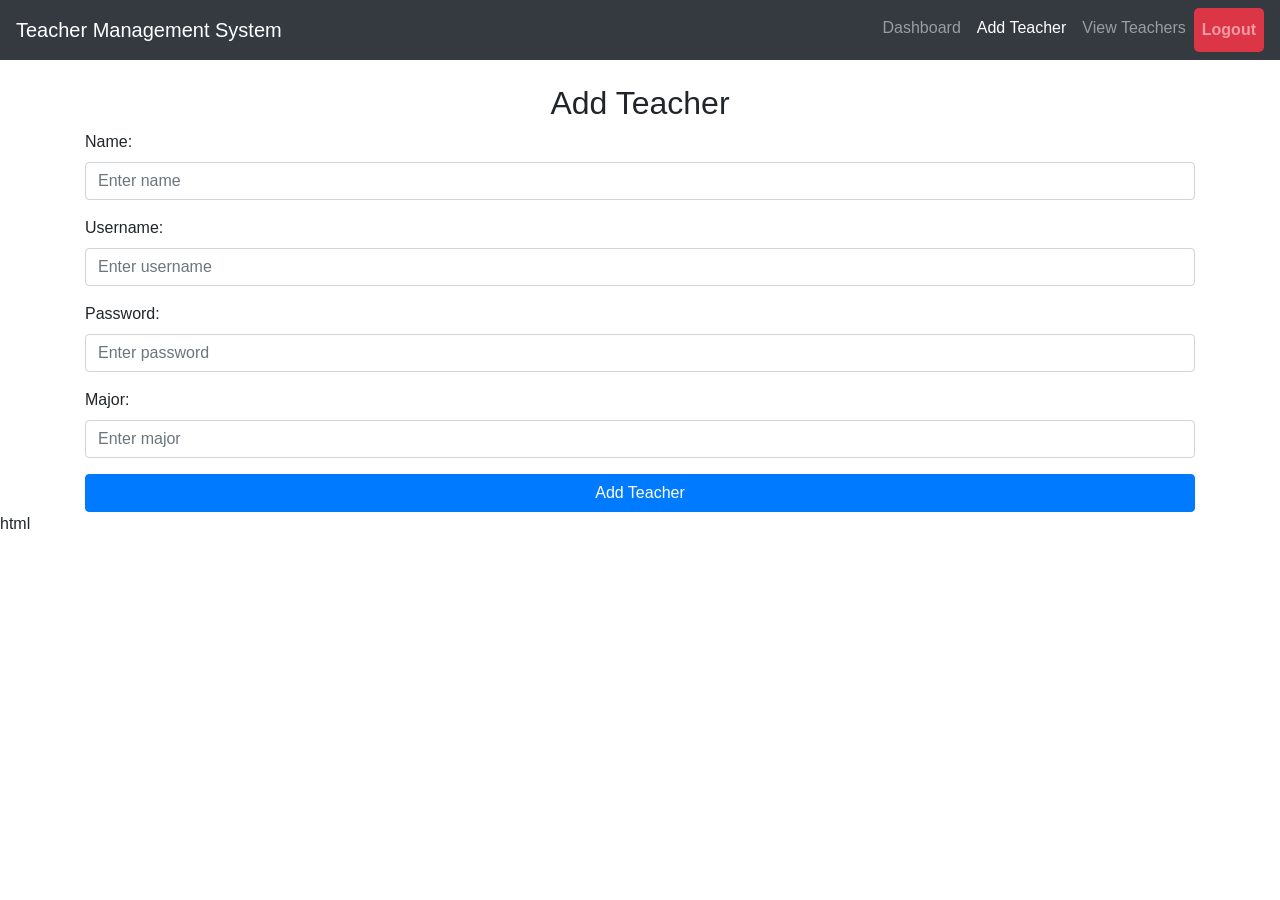
<file: templates/admin/add_teacher.html>
<!DOCTYPE html>
<html>

<head>
    <title>Add Teacher</title>
    <link rel="stylesheet" href="https://stackpath.bootstrapcdn.com/bootstrap/4.5.0/css/bootstrap.min.css">
    <style>
        /* Custom logout button style */
    .logout-btn {
      color: #ffffff;
      background-color: #dc3545;
      border-color: #dc3545;
    }

    .logout-btn:hover {
      color: #ffffff;
      background-color: #c82333;
      border-color: #bd2130;
    }

    /* Custom logout button design */
    .logout-btn {
      border-radius: 5px;
      padding: 10px 20px;
      font-size: 16px;
      font-weight: bold;
    }
    </style>
    <script>
        function logout() {
          // Clear browser history
          window.location.replace("/");
          if (typeof history.pushState === "function") {
            history.pushState(null, null, window.location.href);
            window.onpopstate = function () {
              history.go(1);
            };
          }
        }
      </script>
</head>

<body>
    <nav class="navbar navbar-expand-md navbar-dark bg-dark">
        <a class="navbar-brand" href="#">Teacher Management System</a>
        <button class="navbar-toggler" type="button" data-toggle="collapse" data-target="#navbarNav"
            aria-controls="navbarNav" aria-expanded="false" aria-label="Toggle navigation">
            <span class="navbar-toggler-icon"></span>
        </button>
        <div class="collapse navbar-collapse" id="navbarNav">
            <ul class="navbar-nav ml-auto">
                <li class="nav-item">
                    <a class="nav-link " href="admin-dashboard">Dashboard</a>
                </li>
                <li class="nav-item">
                    <a class="nav-link active" href="add-teacher">Add Teacher</a>
                </li>
                <li class="nav-item">
                    <a class="nav-link" href="view-teachers">View Teachers</a>
                </li>
                <li class="nav-item">
                    <a class="nav-link logout-btn" href="#" onclick="logout();">Logout</a>
                  </li>
            </ul>
        </div>
    </nav>

    <div class="container mt-4">
        <h2 class="text-center">Add Teacher</h2>
        <!-- <form method="post" action="addTeacher"> -->
        <form id="addTeacherForm" method="post" action="addTeacher">
            <div class="form-group">
                <label for="name">Name:</label>
                <input type="text" class="form-control" id="name" name="name" placeholder="Enter name" required>
            </div>
            <div class="form-group">
                <label for="username">Username:</label>
                <input type="text" class="form-control" id="username" name="username" placeholder="Enter username"
                    required>
            </div>
            <div class="form-group">
                <label for="password">Password:</label>
                <input type="password" class="form-control" id="password" name="password" placeholder="Enter password"
                    required>
            </div>
            <div class="form-group">
                <label for="major">Major:</label>
                <input type="text" class="form-control" id="major" name="major" placeholder="Enter major" required>
            </div>
            <button type="submit" class="btn btn-primary btn-block">Add Teacher</button>
        </form>

    </div>
    html

    <script src="https://code.jquery.com/jquery-3.5.1.min.js"></script>
    <script>
        document.getElementById("addTeacherForm").addEventListener("submit", function (event) {
            event.preventDefault();
            var form = event.target;
            var formData = new FormData(form);

            fetch('/addTeacher', {
                method: 'POST',
                body: formData
            })
                .then(function (response) {
                    if (response.ok) {
                        return response.text();
                    }
                    throw new Error('Error: ' + response.status);
                })
                .then(function (data) {
                    alert(data);
                    form.reset();
                })
                .catch(function (error) {
                    console.error(error);
                });
        });

    </script>
    <script src="https://code.jquery.com/jquery-3.5.1.slim.min.js"></script>
    <script src="https://stackpath.bootstrapcdn.com/bootstrap/4.5.0/js/bootstrap.min.js"></script>
</body>

</html>
</file>
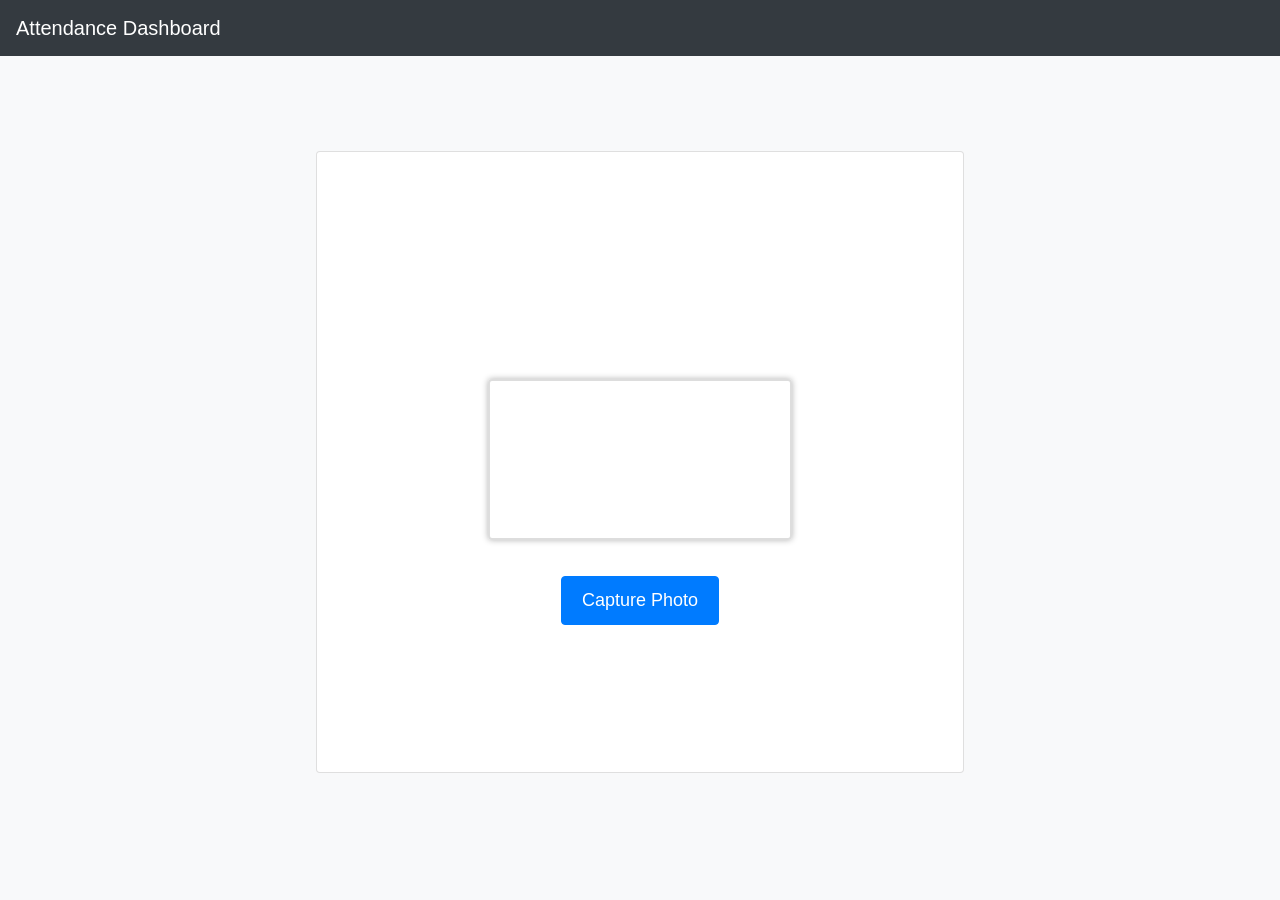
<file: templates/teacher/imageCapture.html>
<!DOCTYPE html>
<html>

<head>
    <title>Camera Capture</title>
    <link rel="stylesheet" href="https://stackpath.bootstrapcdn.com/bootstrap/4.5.0/css/bootstrap.min.css">
    <style>
        body {
            background-color: #f8f9fa;
        }

        .container {
            width: 606px;
            height: 500px;
            display: flex;
            flex-direction: column;
            align-items: center;
            justify-content: center;
            margin: 80px auto 0; /* Adjust the margin as needed */
        }

        .center-content {
            display: flex;
            flex-direction: column;
            align-items: center;
            justify-content: center;
            height: 100vh;
        }

        #video {
            width: 100%;
            height: 100%;
            object-fit: cover;
            border: 2px solid #ddd;
            border-radius: 4px;
            box-shadow: 0px 0px 6px 0px rgba(0, 0, 0, 0.3);
        }

        #capture-btn {
            margin-top: 20px;
            padding: 10px 20px;
            font-size: 18px;
        }
    </style>
</head>

<body>
    <nav class="navbar navbar-expand-md navbar-dark bg-dark fixed-top">
        <a class="navbar-brand" href="#">Attendance Dashboard</a>
    </nav>

    <div class="center-content">
        <div class="container mt-4">
            <div class="card">
                <div class="card-body">
                    <div class="container text-center">
                        <div class="row justify-content-center">
                            <div class="col-md-12">
                                <video id="video" autoplay></video>
                            </div>
                        </div>
                        <div class="row justify-content-center mt-3">
                            <div class="col-md-12">
                                <button id="capture-btn" class="btn btn-primary">Capture Photo</button>
                            </div>
                        </div>
                    </div>
                </div>
            </div>
        </div>
    </div>

    <!-- Add hidden input fields to store the captured data -->
    <form id="capture-form" action="/capture" method="POST">
        <input type="hidden" id="department-input" name="department">
        <input type="hidden" id="year-input" name="year">
        <input type="hidden" id="class-input" name="class">
        <input type="hidden" id="captured-photo" name="photo">
    </form>

    <script src="https://code.jquery.com/jquery-3.5.1.slim.min.js"></script>
    <script src="https://cdn.jsdelivr.net/npm/@popperjs/core@2.5.3/dist/umd/popper.min.js"></script>
    <script src="https://stackpath.bootstrapcdn.com/bootstrap/4.5.0/js/bootstrap.min.js"></script>
    <script>
        navigator.mediaDevices.getUserMedia({ video: true })
            .then(function(stream) {
                var video = document.getElementById('video');
                video.srcObject = stream;
                video.play();
            })
            .catch(function(err) {
                console.log('Error accessing camera: ', err);
            });

        var captureButton = document.getElementById('capture-btn');
        captureButton.addEventListener('click', function() {
            var video = document.getElementById('video');

            var canvas = document.createElement('canvas');
            var context = canvas.getContext('2d');
            canvas.width = video.videoWidth;
            canvas.height = video.videoHeight;
            context.drawImage(video, 0, 0, canvas.width, canvas.height);
            var imageData = canvas.toDataURL('image/jpeg');

            // Set the captured photo data to the hidden input field
            var capturedPhotoInput = document.getElementById('captured-photo');
            capturedPhotoInput.value = imageData;

            // Set the values of the hidden input fields before submitting the form
            var departmentInput = document.getElementById('department-input');
            var yearInput = document.getElementById('year-input');
            var classInput = document.getElementById('class-input');

            var urlParams = new URLSearchParams(window.location.search);
            departmentInput.value = urlParams.get('department');
            yearInput.value = urlParams.get('year');
            classInput.value = urlParams.get('class');

            // Submit the form
            var captureForm = document.getElementById('capture-form');
            captureForm.submit();
        });
    </script>

</body>

</html>
</file>
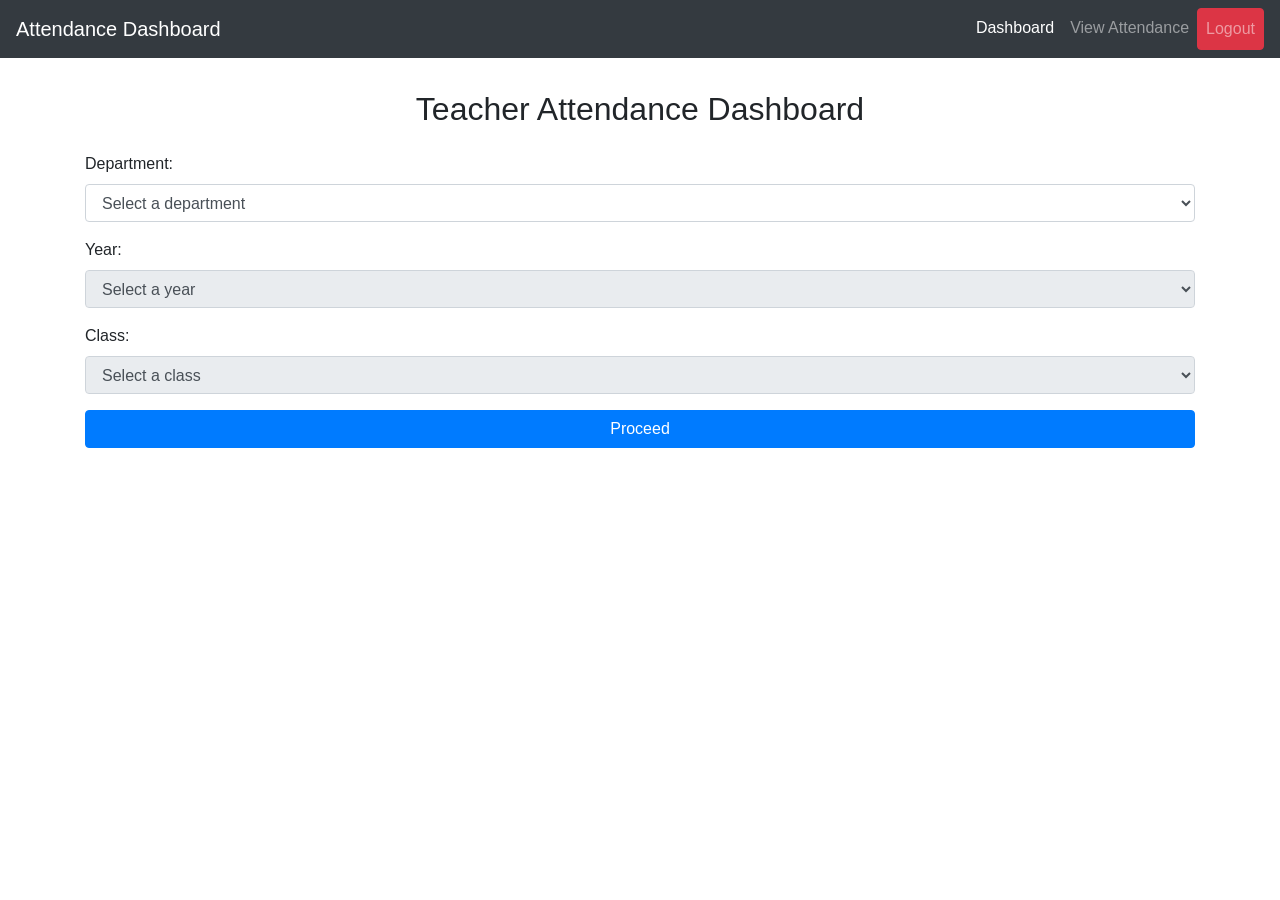
<file: templates/teacher/teacherSelectClass.html>
<!DOCTYPE html>
<html>
<head>
  <title>Teacher Attendance Dashboard</title>
  <link rel="stylesheet" href="https://stackpath.bootstrapcdn.com/bootstrap/4.5.0/css/bootstrap.min.css">
  <style>
    body {
      padding-top: 70px; /* Add top padding to make space for the fixed navbar */
    }

    .navbar {
      display: flex;
      justify-content: center; /* Align items horizontally at the center */
    }

    .container {
      margin-top: 20px; /* Add top margin to create space below the navbar */
    }

    .logout-btn {
      background-color: #dc3545;
      border-color: #dc3545;
      color: #fff;
    }

    .logout-btn:hover,
    .logout-btn:focus {
      background-color: #c82333;
      border-color: #bd2130;
      color: #fff;
    }
  </style>
</head>
<body>
  <nav class="navbar navbar-expand-md navbar-dark bg-dark fixed-top">
    <a class="navbar-brand" href="#">Attendance Dashboard</a>
    <button class="navbar-toggler" type="button" data-toggle="collapse" data-target="#navbarNav" aria-controls="navbarNav" aria-expanded="false" aria-label="Toggle navigation">
      <span class="navbar-toggler-icon"></span>
    </button>
    <div class="collapse navbar-collapse" id="navbarNav">
      <ul class="navbar-nav ml-auto">
        <li class="nav-item active">
          <a class="nav-link" href="#">Dashboard</a>
        </li>
        <li class="nav-item">
          <a class="nav-link" href="navigateToViewStudents">View Attendance</a>
        </li>
        <!-- <li class="nav-item">
          <a class="nav-link" href="#">Status</a>
        </li> -->
        <li class="nav-item">
          <form action="/logout-teacher" method="POST">
            <button type="submit" class="nav-link btn logout-btn">Logout</button>
          </form>
        </li>

      </ul>
    </div>
  </nav>
  
  <div class="container">
    <form action="/capturephoto">
    <h2 class="text-center mb-4">Teacher Attendance Dashboard</h2>
    <div class="form-group">
      <label for="department">Department:</label>
      <select class="form-control" id="department" name="department" onchange="updateYears()">
        <option value="">Select a department</option>
        <option value="CS">Computer Science</option>
        <option value="CE">Civil</option>
        <option value="ME">Mechanical</option>
        <option value="EEE">EEE</option>
        <option value="EC">EC</option>
      </select>
    </div>
    <div class="form-group">
      <label for="year">Year:</label>
      <select class="form-control" id="year" name="year" onchange="updateDivisions()" disabled>
        <option value="">Select a year</option>
      </select>
    </div>
    <div class="form-group">
      <label for="class">Class:</label>
      <select class="form-control" id="class" name="class" disabled>
        <option value="">Select a class</option>
      </select>
    </div>
    <button type="submit" class="btn btn-primary btn-block" >Proceed</button>
  </form>
  </div>

  <script src="https://code.jquery.com/jquery-3.5.1.slim.min.js"></script>
  <script src="https://cdn.jsdelivr.net/npm/@popperjs/core@2.5.3/dist/umd/popper.min.js"></script>
  <script src="https://stackpath.bootstrapcdn.com/bootstrap/4.5.0/js/bootstrap.min.js"></script>

  <script>
    // JavaScript code here...
    var divisions = {
      "CS": {
        "First Year": ["CSE", "DS", "AIML"],
        "Second Year": ["CSE", "DS"],
        "Third Year": ["CSE", "DS"],
        "Fourth Year": ["CSE"]
      },
      "CE": {
        "First Year": ["C-A", "C-B"],
        "Second Year": ["C-A", "C-B"],
        "Third Year": ["C-A", "C-B"],
        "Fourth Year": ["C-A", "C-B"]
      },
      "ME": {
        "First Year": ["M1", "M2"],
        "Second Year": ["M1", "M2"],
        "Third Year": ["M1", "M2"],
        "Fourth Year": ["M1", "M2"]
      },
      "EEE": {
        "First Year": ["E1", "E2", "E3"],
        "Second Year": ["E1", "E2", "E3"],
        "Third Year": ["E1", "E2", "E3"],
        "Fourth Year": ["E1", "E2", "E3"]
      },
      "EC": {
        "First Year": ["EC1", "EC2"],
        "Second Year": ["EC1", "EC2"],
        "Third Year": ["EC1", "EC2"],
        "Fourth Year": ["EC1", "EC2"]
      }
    };

    function updateYears() {
      var departmentSelect = document.getElementById("department");
      var yearSelect = document.getElementById("year");
      var classSelect = document.getElementById("class");
      var markAttendanceBtn = document.getElementById("markAttendanceBtn");
      var department = departmentSelect.value;

      // Clear existing options
      yearSelect.innerHTML = '<option value="">Select a year</option>';
      classSelect.innerHTML = '<option value="">Select a class</option>';

      if (department !== "") {
        var years = Object.keys(divisions[department]);

        // Add options for each year
        for (var i = 0; i < years.length; i++) {
          var option = document.createElement("option");
          option.value = years[i];
          option.text = years[i];
          yearSelect.appendChild(option);
        }

        yearSelect.disabled = false;
      } else {
        yearSelect.disabled = true;
      }

      classSelect.disabled = true;
      markAttendanceBtn.disabled = true;
    }

    function updateDivisions() {
      var yearSelect = document.getElementById("year");
      var classSelect = document.getElementById("class");
      var markAttendanceBtn = document.getElementById("markAttendanceBtn");
      var department = document.getElementById("department").value;
      var year = yearSelect.value;

      // Clear existing options
      classSelect.innerHTML = '<option value="">Select a class</option>';

      if (department !== "" && year !== "") {
        var classes = divisions[department][year];

        // Add options for selected department and year
        for (var i = 0; i < classes.length; i++) {
          var option = document.createElement("option");
          option.value = classes[i];
          option.text = classes[i];
          classSelect.appendChild(option);
        }

        classSelect.disabled = false;
        markAttendanceBtn.disabled = false;
      } else {
        classSelect.disabled = true;
        markAttendanceBtn.disabled = true;
      }
    }

    function markAttendance() {
      var department = document.getElementById("department").value;
      var year = document.getElementById("year").value;
      var classr = document.getElementById("class").value;

      if (department === "" || year === "" || classr === "") {
        alert("Please select a department, year, and class.");
      } else {
        // Perform attendance marking logic here
        alert("Attendance marked for " + department + " " + year + " " + classr + ".");
      }
    }
  </script>
</body>
</html>
</file>
